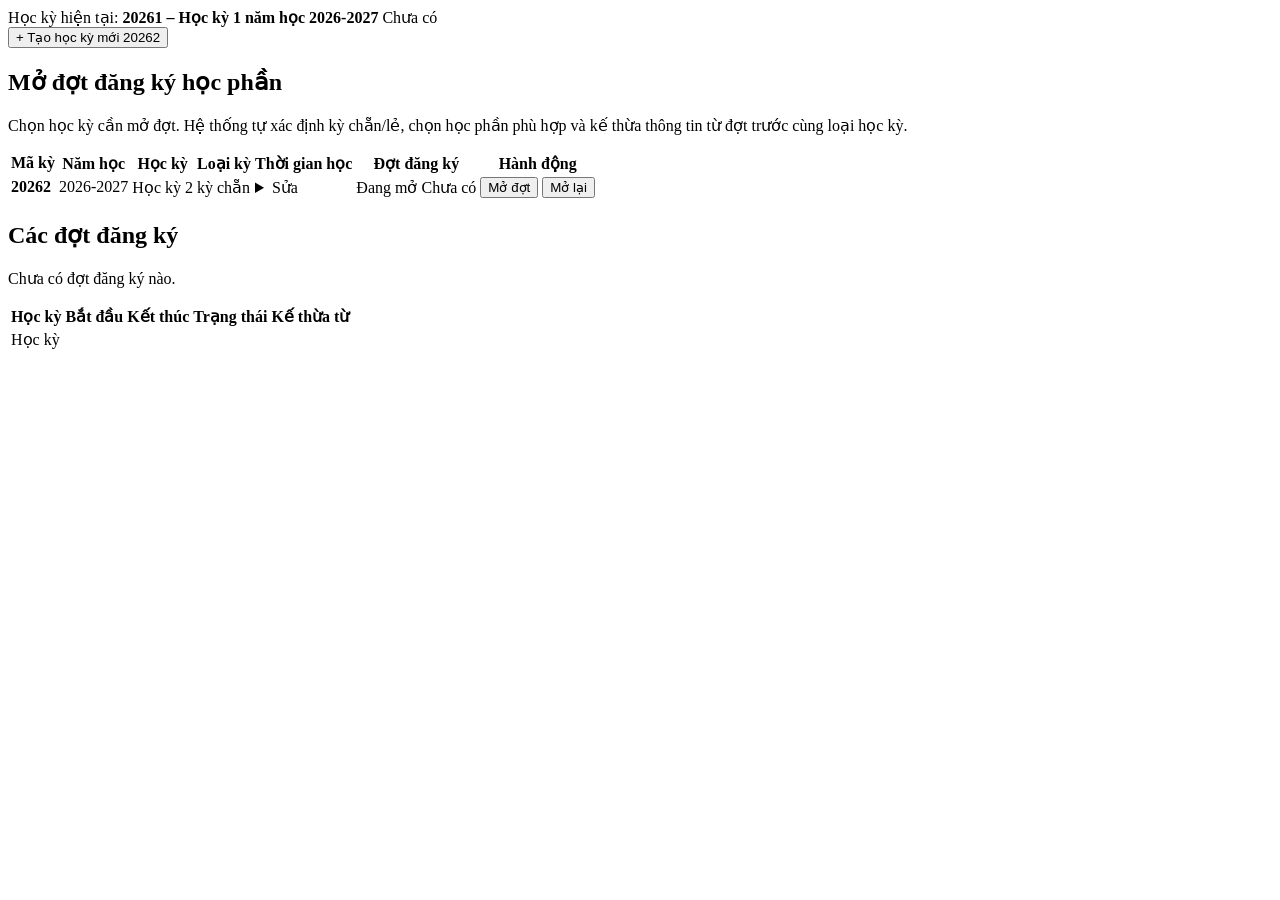
<file: src/main/resources/templates/pdt/index.html>
<!DOCTYPE html>
<html lang="vi" xmlns:th="http://www.thymeleaf.org">
<head th:replace="~{fragments :: head('Phòng Đào tạo')}"></head>
<body>
<header th:replace="~{fragments :: pdtTop}"></header>
<div class="admin">
    <aside th:replace="~{fragments :: pdtSide('campaigns')}"></aside>
    <main class="admin-main">
        <div class="content">
            <div th:replace="~{fragments :: flash}"></div>

            <section class="card toolbar">
                <span class="label">Học kỳ hiện tại:</span>
                <strong th:if="${currentTerm != null}" th:text="${@fmt.termCode(currentTerm)} + ' – ' + ${@fmt.term(currentTerm)}">20261 – Học kỳ 1 năm học 2026-2027</strong>
                <span th:if="${currentTerm == null}" class="muted">Chưa có</span>
                <span class="spacer" style="flex:1"></span>
                <span class="muted small" th:text="'Kỳ tiếp theo: ' + ${nextTerm.name()} + ' (' + ${#temporals.format(nextTerm.start(), 'dd/MM/yyyy')} + ' – ' + ${#temporals.format(nextTerm.end(), 'dd/MM/yyyy')} + ')'"></span>
                <form th:action="@{/pdt/terms/next}" method="post" class="inline">
                    <button type="submit" class="btn btn-primary" th:text="'+ Tạo học kỳ mới ' + ${nextTerm.code()}">+ Tạo học kỳ mới 20262</button>
                </form>
            </section>

            <section class="card">
                <h2>Mở đợt đăng ký học phần</h2>
                <p class="muted small">Chọn học kỳ cần mở đợt. Hệ thống tự xác định kỳ chẵn/lẻ, chọn học phần phù hợp
                    và kế thừa thông tin từ đợt trước cùng loại học kỳ.</p>
                <div class="table-wrap">
                    <table>
                        <thead>
                        <tr>
                            <th>Mã kỳ</th>
                            <th>Năm học</th>
                            <th>Học kỳ</th>
                            <th>Loại kỳ</th>
                            <th>Thời gian học</th>
                            <th>Đợt đăng ký</th>
                            <th>Hành động</th>
                        </tr>
                        </thead>
                        <tbody>
                        <tr th:each="t : ${terms}" th:with="c=${campaignByTerm[t.id]}">
                            <td class="center"><strong th:text="${@fmt.termCode(t)}">20262</strong></td>
                            <td th:text="${t.academicYear}">2026-2027</td>
                            <td th:text="${@fmt.term(t)}">Học kỳ 2</td>
                            <td th:text="${@fmt.termType(t)}">kỳ chẵn</td>
                            <td>
                                <span th:text="${#temporals.format(t.termStartDate, 'dd/MM/yyyy')} + ' đến ' + ${#temporals.format(t.termEndDate, 'dd/MM/yyyy')}"></span>
                                <details class="term-edit">
                                    <summary class="btn btn-sm">Sửa</summary>
                                    <form th:action="@{/pdt/terms/{id}/dates(id=${t.id})}" method="post" class="row">
                                        <input type="date" name="start" th:value="${t.termStartDate}" required>
                                        <input type="date" name="end" th:value="${t.termEndDate}" required>
                                        <button type="submit" class="btn btn-sm btn-primary">Lưu</button>
                                    </form>
                                </details>
                            </td>
                            <td class="center">
                                <a th:if="${c != null}" th:href="@{/pdt/campaigns/{id}(id=${c.id})}">
                                    <span th:class="${@fmt.windowCss(c)}" th:text="${@fmt.window(c)}">Đang mở</span>
                                </a>
                                <span th:if="${c == null}" class="muted">Chưa có</span>
                            </td>
                            <td class="actions">
                                <form th:action="@{/pdt/campaigns/prepare}" method="post" class="inline">
                                    <input type="hidden" name="termId" th:value="${t.id}">
                                    <button th:if="${c == null}" type="submit" class="btn btn-sm btn-success">Mở đợt</button>
                                    <button th:if="${c != null}" type="submit" class="btn btn-sm"
                                            title="Thử tạo trùng để xem thông báo 4a">Mở lại</button>
                                </form>
                            </td>
                        </tr>
                        </tbody>
                    </table>
                </div>
            </section>

            <section class="card">
                <h2>Các đợt đăng ký</h2>
                <p th:if="${#lists.isEmpty(campaigns)}" class="muted">Chưa có đợt đăng ký nào.</p>
                <div class="table-wrap" th:unless="${#lists.isEmpty(campaigns)}">
                    <table>
                        <thead>
                        <tr><th>Học kỳ</th><th>Bắt đầu</th><th>Kết thúc</th><th>Trạng thái</th><th>Kế thừa từ</th></tr>
                        </thead>
                        <tbody>
                        <tr th:each="c : ${campaigns}">
                            <td><a th:href="@{/pdt/campaigns/{id}(id=${c.id})}" th:text="${@fmt.term(c.term)}">Học kỳ</a></td>
                            <td th:text="${@fmt.dt(c.registrationOpenAt)}"></td>
                            <td th:text="${@fmt.dt(c.registrationCloseAt)}"></td>
                            <td class="center"><span th:class="${@fmt.windowCss(c)}" th:text="${@fmt.window(c)}"></span></td>
                            <td th:text="${c.copiedFromCampaign != null} ? ${@fmt.term(c.copiedFromCampaign.term)} : '—'"></td>
                        </tr>
                        </tbody>
                    </table>
                </div>
            </section>
        </div>
        <footer th:replace="~{fragments :: footer}"></footer>
    </main>
</div>
</body>
</html>
</file>
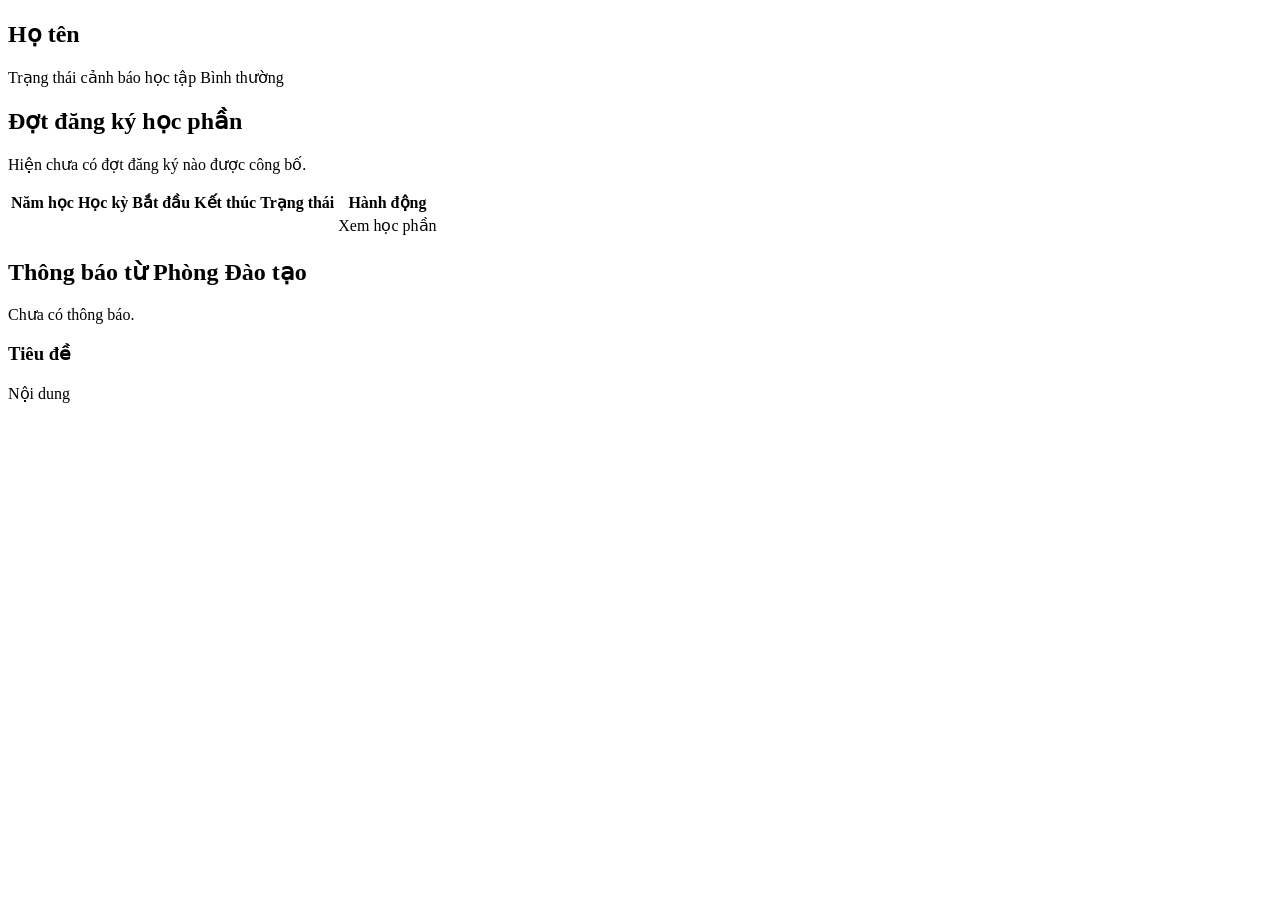
<file: src/main/resources/templates/sv/index.html>
<!DOCTYPE html>
<html lang="vi" xmlns:th="http://www.thymeleaf.org">
<head th:replace="~{fragments :: head('Sinh viên')}"></head>
<body>
<header th:replace="~{fragments :: svTop}"></header>
<div class="page">
    <div th:replace="~{fragments :: flash}"></div>
    <nav th:replace="~{fragments :: svTabs('home')}"></nav>

    <div class="tab-body">
        <section class="card">
            <div class="profile">
                <div>
                    <h2 th:text="${student.user.fullName}">Họ tên</h2>
                    <div class="muted" th:text="'MSSV ' + ${student.studentCode} + ' · Lớp ' + ${student.classCode}"></div>
                </div>
                <div class="warning-box">
                    <span class="field-label">Trạng thái cảnh báo học tập</span>
                    <span th:class="${@fmt.warningCss(student.academicWarningLevel)}"
                          th:text="${@fmt.warning(student.academicWarningLevel)}">Bình thường</span>
                    <span class="muted small" th:text="${@fmt.warningDesc(student.academicWarningLevel)}"></span>
                </div>
            </div>

            <h2 class="mt">Đợt đăng ký học phần</h2>
            <p th:if="${#lists.isEmpty(campaigns)}" class="muted">Hiện chưa có đợt đăng ký nào được công bố.</p>
            <div class="table-wrap" th:unless="${#lists.isEmpty(campaigns)}">
                <table class="table-upper">
                    <thead>
                    <tr><th>Năm học</th><th>Học kỳ</th><th>Bắt đầu</th><th>Kết thúc</th><th>Trạng thái</th><th>Hành động</th></tr>
                    </thead>
                    <tbody>
                    <tr th:each="c : ${campaigns}">
                        <td th:text="${c.term.academicYear}"></td>
                        <td th:text="${@fmt.term(c.term)}"></td>
                        <td th:text="${@fmt.dt(c.registrationOpenAt)}"></td>
                        <td th:text="${@fmt.dt(c.registrationCloseAt)}"></td>
                        <td class="center"><span th:class="${@fmt.windowCss(c)}" th:text="${@fmt.window(c)}"></span></td>
                        <td class="actions"><a class="btn btn-sm btn-primary" th:href="@{/sv/campaigns/{id}(id=${c.id})}">Xem học phần</a></td>
                    </tr>
                    </tbody>
                </table>
            </div>
        </section>

        <aside class="card">
            <h2>Thông báo từ Phòng Đào tạo</h2>
            <p th:if="${#lists.isEmpty(notifications)}" class="muted">Chưa có thông báo.</p>
            <article class="notice" th:each="n : ${notifications}">
                <h3 th:text="${n.title}">Tiêu đề</h3>
                <div class="muted small" th:text="'Đăng lúc ' + ${@fmt.dt(n.publishedAt)}"></div>
                <p th:text="${n.body}">Nội dung</p>
            </article>
        </aside>
    </div>
    <footer th:replace="~{fragments :: footer}"></footer>
</div>
</body>
</html>
</file>
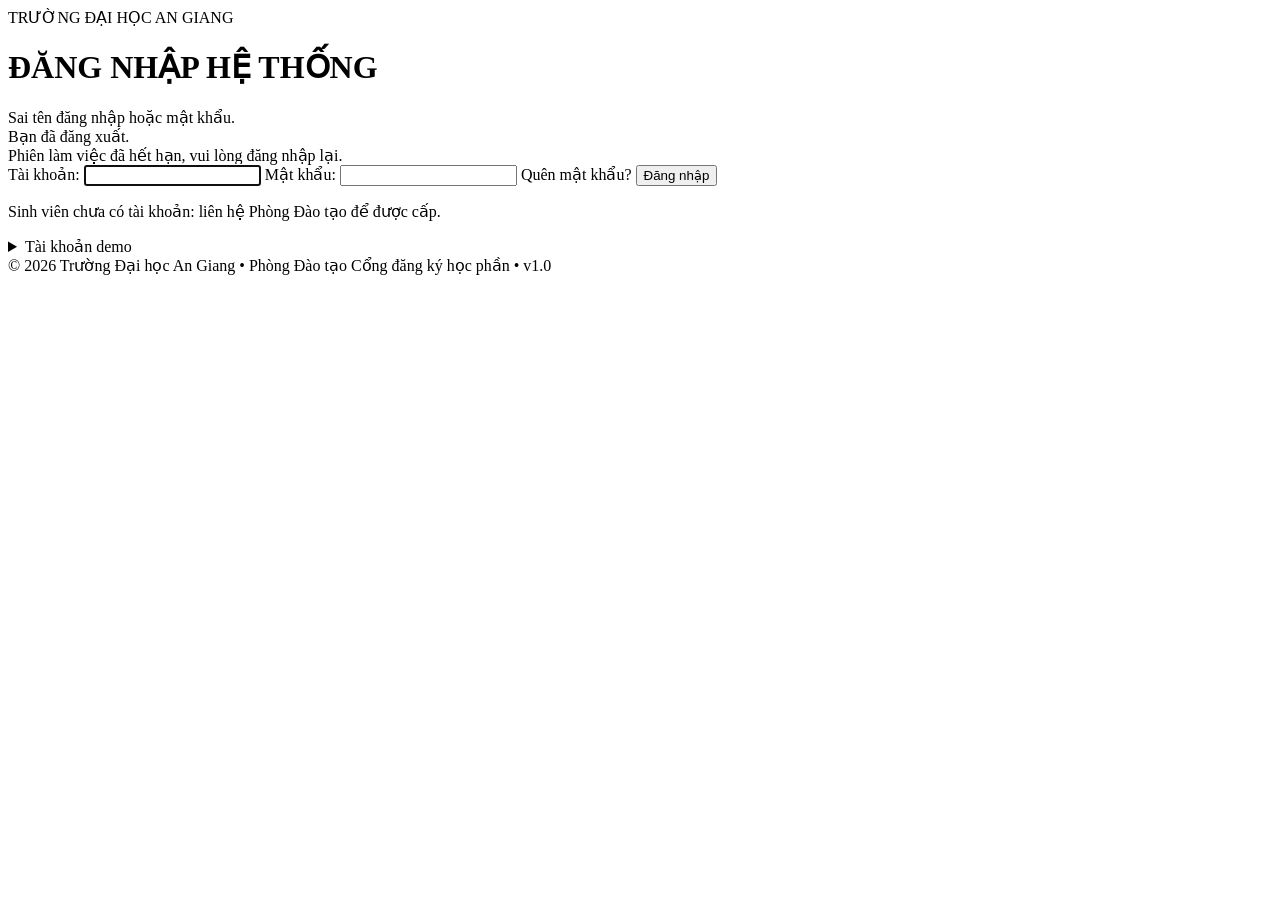
<file: src/main/resources/templates/login.html>
<!DOCTYPE html>
<html lang="vi" xmlns:th="http://www.thymeleaf.org">
<head th:replace="~{fragments :: head('Đăng nhập')}"></head>
<body>
<div class="login-page">
    <div class="login-brand">TRƯỜNG ĐẠI HỌC AN GIANG</div>

    <main class="login-main">
        <div class="login-card">
            <h1>ĐĂNG NHẬP HỆ THỐNG</h1>

            <div class="alert error" th:if="${param.error}">Sai tên đăng nhập hoặc mật khẩu.</div>
            <div class="alert info" th:if="${param.logout}">Bạn đã đăng xuất.</div>
            <div class="alert warn" th:if="${param.expired}">Phiên làm việc đã hết hạn, vui lòng đăng nhập lại.</div>

            <form th:action="@{/login}" method="post" class="stack">
                <label>Tài khoản:
                    <input type="text" name="username" autofocus required>
                </label>
                <label>Mật khẩu:
                    <input type="password" name="password" required>
                </label>
                <span class="forgot" title="Liên hệ Phòng Đào tạo để cấp lại mật khẩu">Quên mật khẩu?</span>
                <button type="submit" class="btn btn-primary btn-block">Đăng nhập</button>
                <p class="muted small center">Sinh viên chưa có tài khoản: liên hệ Phòng Đào tạo để được cấp.</p>
            </form>

            <details class="demo-accounts">
                <summary>Tài khoản demo</summary>
                <table>
                    <tr><td>pdt / pdt123</td><td>Phòng Đào tạo</td></tr>
                    <tr><td>sv01 / sv123</td><td>Bình thường</td></tr>
                    <tr><td>sv02 / sv123</td><td>Cảnh báo mức 1</td></tr>
                    <tr><td>sv03 / sv123</td><td>Cảnh báo mức 2</td></tr>
                    <tr><td>sv04 / sv123</td><td>Cảnh báo mức 3</td></tr>
                </table>
            </details>
        </div>
    </main>

    <div class="login-footer">
        <span>© 2026 Trường Đại học An Giang • Phòng Đào tạo</span>
        <span>Cổng đăng ký học phần • v1.0</span>
    </div>
</div>
</body>
</html>
</file>
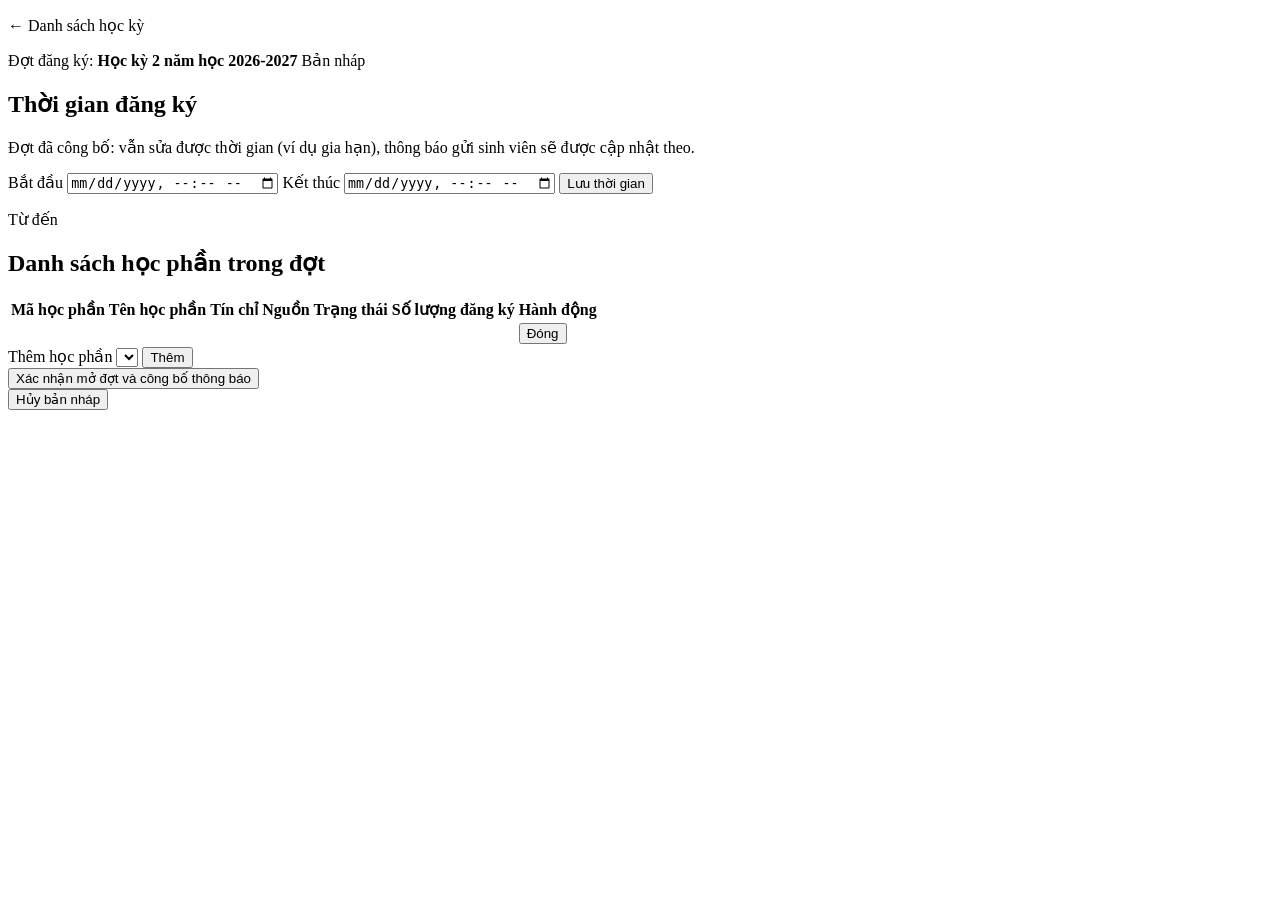
<file: src/main/resources/templates/pdt/campaign.html>
<!DOCTYPE html>
<html lang="vi" xmlns:th="http://www.thymeleaf.org">
<head th:replace="~{fragments :: head('Đợt đăng ký')}"></head>
<body>
<header th:replace="~{fragments :: pdtTop}"></header>
<div class="admin">
    <aside th:replace="~{fragments :: pdtSide('campaigns')}"></aside>
    <main class="admin-main">
        <div class="content">
            <p><a th:href="@{/pdt}">← Danh sách học kỳ</a></p>
            <div th:replace="~{fragments :: flash}"></div>

            <section class="card toolbar">
                <span class="label">Đợt đăng ký:</span>
                <strong th:text="${@fmt.term(campaign.term)}">Học kỳ 2 năm học 2026-2027</strong>
                <span th:class="${@fmt.windowCss(campaign)}" th:text="${@fmt.window(campaign)}">Bản nháp</span>
                <span class="muted small" th:text="'Loại kỳ: ' + ${@fmt.termType(campaign.term)}"></span>
                <span class="muted small" th:if="${campaign.copiedFromCampaign != null}"
                      th:text="'Kế thừa từ: ' + ${@fmt.term(campaign.copiedFromCampaign.term)}"></span>
                <span class="muted small" th:if="${campaign.publishedAt != null}"
                      th:text="'Công bố: ' + ${@fmt.dt(campaign.publishedAt)}"></span>
            </section>

            <section class="card">
                <h2>Thời gian đăng ký</h2>
                <p th:if="${datesEditable and !editable}" class="muted small">Đợt đã công bố: vẫn sửa được thời gian (ví dụ gia hạn), thông báo gửi sinh viên sẽ được cập nhật theo.</p>
                <form th:if="${datesEditable}" th:action="@{/pdt/campaigns/{id}/dates(id=${campaign.id})}" method="post" class="row">
                    <label>Bắt đầu
                        <input type="datetime-local" name="openAt" th:value="${@fmt.input(campaign.registrationOpenAt)}">
                    </label>
                    <label>Kết thúc
                        <input type="datetime-local" name="closeAt" th:value="${@fmt.input(campaign.registrationCloseAt)}">
                    </label>
                    <button type="submit" class="btn btn-primary">Lưu thời gian</button>
                </form>
                <p th:unless="${datesEditable}">
                    Từ <strong th:text="${@fmt.dt(campaign.registrationOpenAt)}"></strong>
                    đến <strong th:text="${@fmt.dt(campaign.registrationCloseAt)}"></strong>
                </p>
            </section>

            <section class="card">
                <h2>Danh sách học phần trong đợt</h2>
                <div class="table-wrap">
                    <table>
                        <thead>
                        <tr>
                            <th>Mã học phần</th><th>Tên học phần</th><th>Tín chỉ</th><th>Nguồn</th><th>Trạng thái</th>
                            <th th:unless="${editable}">Số lượng đăng ký</th>
                            <th th:if="${editable}">Hành động</th>
                        </tr>
                        </thead>
                        <tbody>
                        <tr th:each="cc : ${courses}" th:classappend="${cc.offeringStatus == 'REMOVED'} ? 'removed'">
                            <td th:text="${cc.course.courseCode}"></td>
                            <td th:text="${cc.course.courseName}"></td>
                            <td class="num" th:text="${@fmt.credits(cc.course.credits)}"></td>
                            <td th:text="${cc.copiedFromCampaignCourse != null} ? 'Kế thừa' : 'Theo quy tắc / thêm mới'"></td>
                            <td th:text="${cc.offeringStatus == 'OPEN'} ? 'Đang mở' : 'Đã bỏ'"></td>
                            <td class="num" th:unless="${editable}" th:text="${regCounts[cc.id]}"></td>
                            <td th:if="${editable}" class="actions">
                                <form th:action="@{/pdt/campaigns/{id}/courses/{cc}/toggle(id=${campaign.id},cc=${cc.id})}" method="post" class="inline">
                                    <button type="submit" class="btn btn-sm"
                                            th:classappend="${cc.offeringStatus == 'OPEN'} ? 'btn-danger' : 'btn-success'"
                                            th:text="${cc.offeringStatus == 'OPEN'} ? 'Đóng' : 'Mở'">Đóng</button>
                                </form>
                            </td>
                        </tr>
                        </tbody>
                    </table>
                </div>

                <form th:if="${editable and !#lists.isEmpty(availableCourses)}"
                      th:action="@{/pdt/campaigns/{id}/courses/add(id=${campaign.id})}" method="post" class="row mt">
                    <label>Thêm học phần
                        <select name="courseId">
                            <option th:each="c : ${availableCourses}" th:value="${c.id}"
                                    th:text="${c.courseCode} + ' – ' + ${c.courseName} + ' (' + ${@fmt.credits(c.credits)} + ' TC)'"></option>
                        </select>
                    </label>
                    <button type="submit" class="btn">Thêm</button>
                </form>
            </section>

            <section class="card toolbar" th:if="${editable}">
                <form th:action="@{/pdt/campaigns/{id}/publish(id=${campaign.id})}" method="post" class="inline">
                    <button type="submit" class="btn btn-primary">Xác nhận mở đợt và công bố thông báo</button>
                </form>
                <form th:action="@{/pdt/campaigns/{id}/cancel(id=${campaign.id})}" method="post" class="inline">
                    <button type="submit" class="btn btn-danger">Hủy bản nháp</button>
                </form>
            </section>
        </div>
        <footer th:replace="~{fragments :: footer}"></footer>
    </main>
</div>
</body>
</html>
</file>
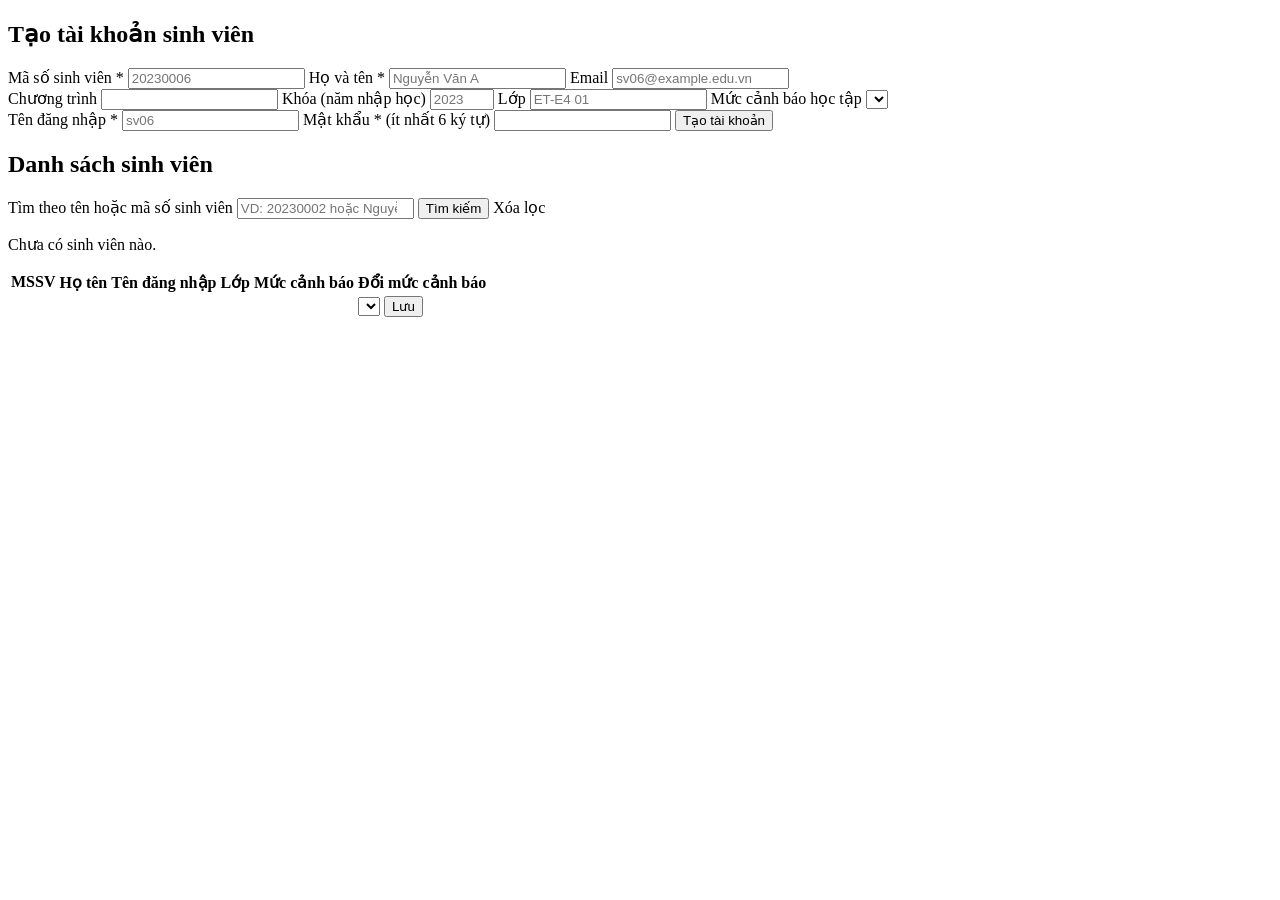
<file: src/main/resources/templates/pdt/students.html>
<!DOCTYPE html>
<html lang="vi" xmlns:th="http://www.thymeleaf.org">
<head th:replace="~{fragments :: head('Quản lý sinh viên')}"></head>
<body>
<header th:replace="~{fragments :: pdtTop}"></header>
<div class="admin">
    <aside th:replace="~{fragments :: pdtSide('students')}"></aside>
    <main class="admin-main">
        <div class="content">
    <div th:replace="~{fragments :: flash}"></div>

    <section class="card">
        <h2>Tạo tài khoản sinh viên</h2>
        <form th:action="@{/pdt/students}" method="post" class="stack">
            <div class="row">
                <label>Mã số sinh viên *
                    <input type="text" name="studentCode" required th:value="${form['studentCode']}" placeholder="20230006">
                </label>
                <label>Họ và tên *
                    <input type="text" name="fullName" required th:value="${form['fullName']}" placeholder="Nguyễn Văn A">
                </label>
                <label>Email
                    <input type="email" name="email" th:value="${form['email']}" placeholder="sv06@example.edu.vn">
                </label>
            </div>
            <div class="row">
                <label>Chương trình
                    <input type="text" name="programCode" th:value="${form['programCode']}">
                </label>
                <label>Khóa (năm nhập học)
                    <input type="number" name="cohortYear" min="2000" max="2100" th:value="${form['cohortYear']}" placeholder="2023">
                </label>
                <label>Lớp
                    <input type="text" name="classCode" th:value="${form['classCode']}" placeholder="ET-E4 01">
                </label>
                <label>Mức cảnh báo học tập
                    <select name="warningLevel">
                        <option th:each="lv : ${#numbers.sequence(0, 3)}" th:value="${lv}"
                                th:text="${@fmt.warning(lv)}"
                                th:selected="${form['warningLevel'] == '' + lv}"></option>
                    </select>
                </label>
            </div>
            <div class="row">
                <label>Tên đăng nhập *
                    <input type="text" name="username" required th:value="${form['username']}" placeholder="sv06">
                </label>
                <label>Mật khẩu * (ít nhất 6 ký tự)
                    <input type="password" name="password" required minlength="6" autocomplete="new-password">
                </label>
                <button type="submit" class="btn btn-primary">Tạo tài khoản</button>
            </div>
        </form>
    </section>

    <section class="card">
        <h2 th:text="${q != ''} ? 'Danh sách sinh viên (' + ${#lists.size(students)} + ' / ' + ${totalStudents} + ')' : 'Danh sách sinh viên (' + ${totalStudents} + ')'">Danh sách sinh viên</h2>
        <form th:action="@{/pdt/students}" method="get" class="row search-row">
            <label class="search-field">Tìm theo tên hoặc mã số sinh viên
                <input type="search" name="q" th:value="${q}" placeholder="VD: 20230002 hoặc Nguyễn Văn A" autocomplete="off">
            </label>
            <button type="submit" class="btn btn-primary">Tìm kiếm</button>
            <a th:if="${q != ''}" th:href="@{/pdt/students}" class="btn">Xóa lọc</a>
        </form>
        <p th:if="${#lists.isEmpty(students) and q == ''}" class="muted">Chưa có sinh viên nào.</p>
        <p th:if="${#lists.isEmpty(students) and q != ''}" class="muted" th:text="'Không tìm thấy sinh viên nào khớp với “' + ${q} + '”.'"></p>
        <div class="table-wrap" th:unless="${#lists.isEmpty(students)}">
        <table>
            <thead>
            <tr><th>MSSV</th><th>Họ tên</th><th>Tên đăng nhập</th><th>Lớp</th><th>Mức cảnh báo</th><th>Đổi mức cảnh báo</th></tr>
            </thead>
            <tbody>
            <tr th:each="s : ${students}">
                <td th:text="${s.studentCode}"></td>
                <td th:text="${s.user.fullName}"></td>
                <td th:text="${s.user.username}"></td>
                <td th:text="${s.classCode}"></td>
                <td class="center"><span th:class="${@fmt.warningCss(s.academicWarningLevel)}" th:text="${@fmt.warning(s.academicWarningLevel)}"></span></td>
                <td>
                    <form th:action="@{/pdt/students/{id}/warning(id=${s.id})}" method="post" class="row">
                        <input type="hidden" name="q" th:value="${q}">
                        <select name="level">
                            <option th:each="lv : ${#numbers.sequence(0, 3)}" th:value="${lv}"
                                    th:text="${@fmt.warning(lv)}"
                                    th:selected="${lv == s.academicWarningLevel}"></option>
                        </select>
                        <button type="submit" class="btn btn-sm btn-primary">Lưu</button>
                    </form>
                </td>
            </tr>
            </tbody>
        </table>
        </div>
    </section>
        </div>
        <footer th:replace="~{fragments :: footer}"></footer>
    </main>
</div>
</body>
</html>
</file>
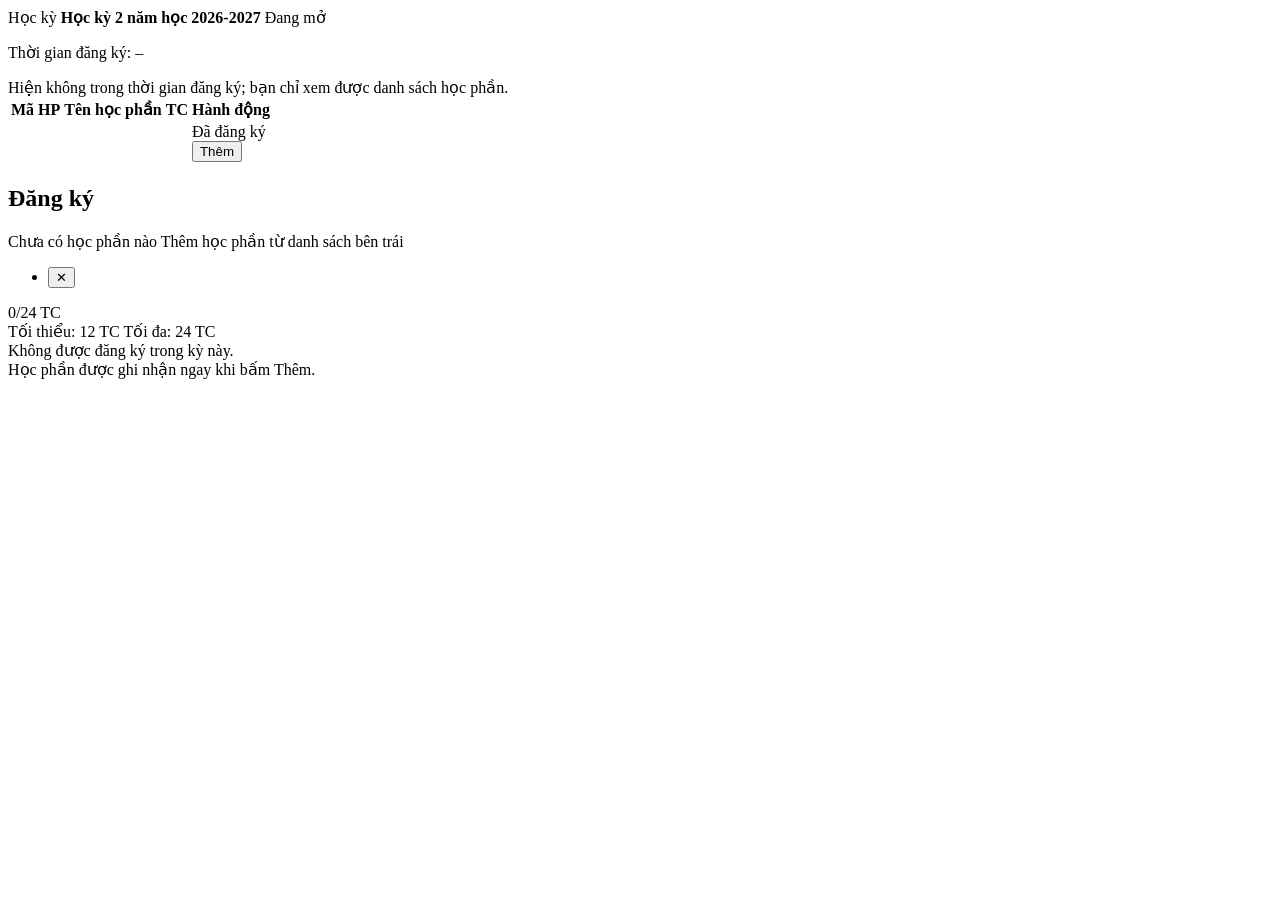
<file: src/main/resources/templates/sv/campaign.html>
<!DOCTYPE html>
<html lang="vi" xmlns:th="http://www.thymeleaf.org">
<head th:replace="~{fragments :: head('Đăng ký học phần')}"></head>
<body>
<header th:replace="~{fragments :: svTop}"></header>
<div class="page">
    <div th:replace="~{fragments :: flash}"></div>
    <nav th:replace="~{fragments :: svTabs('register')}"></nav>

    <div class="tab-body">
        <section class="card">
            <div class="row" style="align-items:center; margin-bottom:16px">
                <span class="field-label">Học kỳ</span>
                <strong th:text="${@fmt.term(campaign.term)}">Học kỳ 2 năm học 2026-2027</strong>
                <span th:class="${@fmt.windowCss(campaign)}" th:text="${@fmt.window(campaign)}">Đang mở</span>
            </div>
            <p class="muted small">
                Thời gian đăng ký: <span th:text="${@fmt.dt(campaign.registrationOpenAt)}"></span>
                – <span th:text="${@fmt.dt(campaign.registrationCloseAt)}"></span>
            </p>

            <div class="alert error" th:unless="${canRegister}"
                 th:text="'Bạn đang ở ' + ${@fmt.warning(student.academicWarningLevel)} + ' nên không được đăng ký học phần trong kỳ này.'"></div>
            <div class="alert warn" th:if="${canRegister and !windowOpen}">Hiện không trong thời gian đăng ký; bạn chỉ xem được danh sách học phần.</div>

            <div class="table-wrap">
                <table class="table-upper">
                    <thead>
                    <tr><th>Mã HP</th><th>Tên học phần</th><th>TC</th><th>Hành động</th></tr>
                    </thead>
                    <tbody>
                    <tr th:each="cc : ${courses}">
                        <td class="center" th:text="${cc.course.courseCode}"></td>
                        <td th:text="${cc.course.courseName}"></td>
                        <td class="num" th:text="${@fmt.credits(cc.course.credits)}"></td>
                        <td class="actions">
                            <span th:if="${registeredIds.contains(cc.id)}" class="badge ok">Đã đăng ký</span>
                            <form th:if="${!registeredIds.contains(cc.id) and windowOpen and canRegister}"
                                  th:action="@{/sv/campaigns/{id}/register(id=${campaign.id})}" method="post" class="inline">
                                <input type="hidden" name="campaignCourseId" th:value="${cc.id}">
                                <button type="submit" class="btn btn-sm btn-primary">Thêm</button>
                            </form>
                        </td>
                    </tr>
                    </tbody>
                </table>
            </div>
            <p class="muted small mt" th:text="${#lists.size(courses)} + ' học phần'"></p>
        </section>

        <aside class="card cart">
            <div class="cart-head">
                <h2>Đăng ký</h2>
                <span th:class="${@fmt.warningCss(student.academicWarningLevel)}"
                      th:text="${@fmt.warning(student.academicWarningLevel)}"></span>
            </div>

            <div class="cart-empty" th:if="${#lists.isEmpty(registrations)}">
                <span class="big">Chưa có học phần nào</span>
                <span>Thêm học phần từ danh sách bên trái</span>
            </div>
            <ul class="cart-list" th:unless="${#lists.isEmpty(registrations)}">
                <li th:each="r : ${registrations}">
                    <span>
                        <span class="code" th:text="${r.campaignCourse.course.courseCode}"></span>
                        <span th:text="${r.campaignCourse.course.courseName}"></span>
                        <span class="muted" th:text="'(' + ${@fmt.credits(r.campaignCourse.course.credits)} + ' TC)'"></span>
                    </span>
                    <form th:if="${windowOpen}" th:action="@{/sv/campaigns/{id}/unregister(id=${campaign.id})}" method="post" class="inline">
                        <input type="hidden" name="campaignCourseId" th:value="${r.campaignCourse.id}">
                        <button type="submit" class="btn-link" title="Hủy đăng ký">✕</button>
                    </form>
                </li>
            </ul>

            <div class="credits" th:text="${@fmt.credits(totalCredits)} + '/' + ${maxCredits} + ' TC'">0/24 TC</div>
            <div class="progress" th:classappend="${progressPercent >= 100} ? 'over'">
                <span th:style="'width:' + ${progressPercent} + '%'"></span>
            </div>
            <div class="limits">
                <span th:text="'Tối thiểu: ' + ${minCredits} + ' TC'">Tối thiểu: 12 TC</span>
                <span th:text="'Tối đa: ' + ${maxCredits} + ' TC'">Tối đa: 24 TC</span>
            </div>
            <div class="hint" th:if="${!canRegister}">Không được đăng ký trong kỳ này.</div>
            <div class="hint" th:if="${canRegister and belowMin and minCredits > 0}"
                 th:text="'Cần đăng ký tối thiểu ' + ${minCredits} + ' tín chỉ.'"></div>
            <div class="hint ok" th:if="${canRegister and !belowMin and !#lists.isEmpty(registrations)}">Học phần được ghi nhận ngay khi bấm Thêm.</div>
        </aside>
    </div>
    <footer th:replace="~{fragments :: footer}"></footer>
</div>
</body>
</html>
</file>
